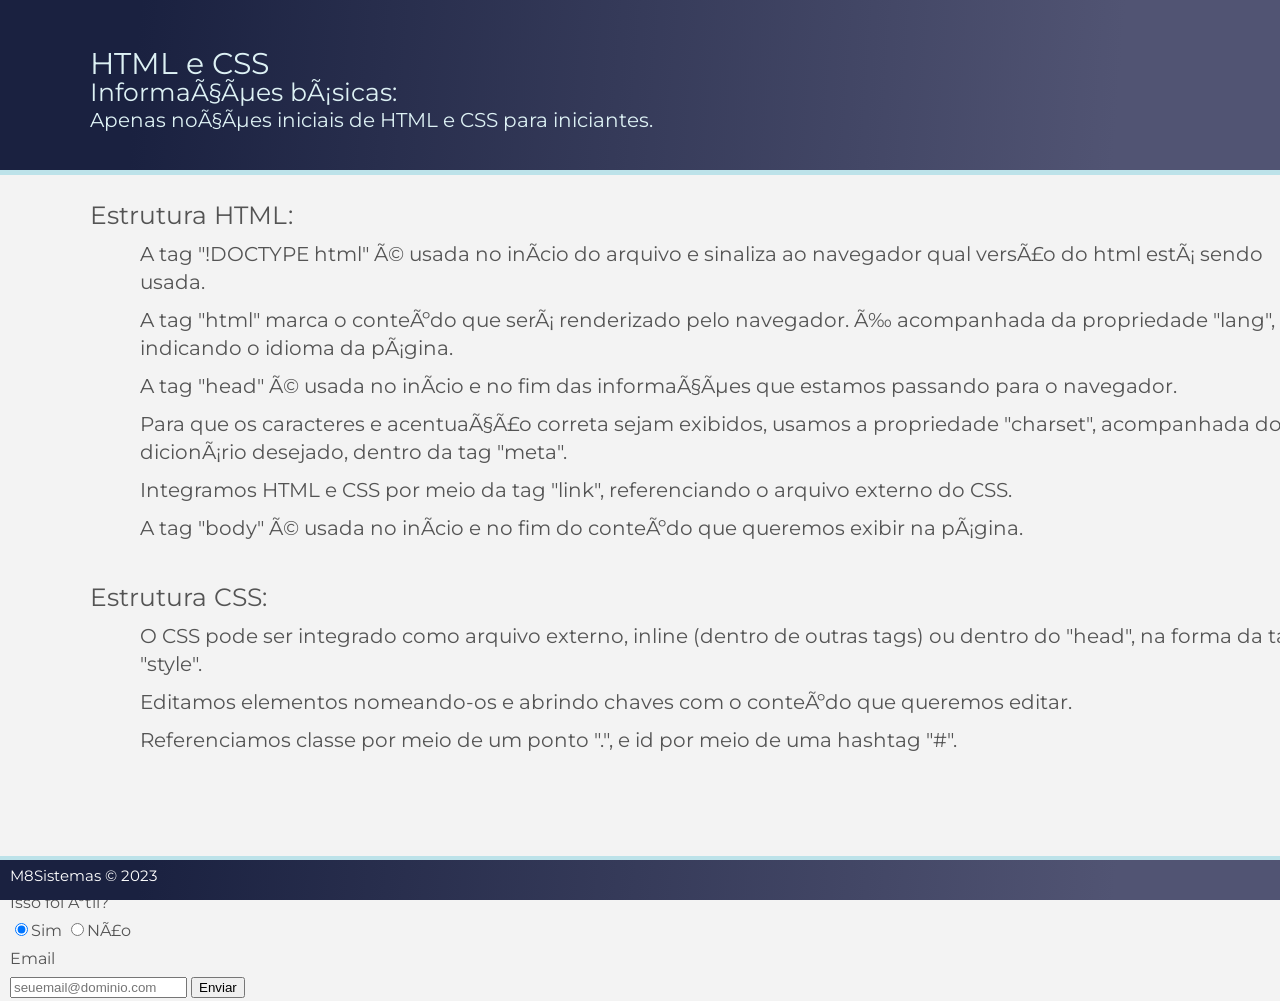
<file: html css/index.html>
<!DOCTYPE html>

<html lang = "pt-br">
    <head>
        <meta charset="UTF - 8">
        <title>HTML e CSS</title>
        <link rel="stylesheet" href="css/reset.css">
        <link rel="stylesheet" href="css/style.css">
        <link rel="stylesheet" href= "https://fonts.googleapis.com/css?family=Montserrat">
    </head>
    <body>
        <header>
            <div class="caixa">
                <h1>HTML e CSS</h1>
                <h2>Informações básicas:</h2>
                <p>Apenas noções iniciais de HTML e CSS para iniciantes.</p>
            </div>
            <a href="https://m8sistemas.com.br/"><img id="logo" src="img/logo-branca-grupo-m8_1.png" alt="Logo M8"></a>
        </header>
        <main>
            <ol class="html">
                <h3>Estrutura HTML:</h3>
                <li>A tag "!DOCTYPE html" é usada no início do arquivo e sinaliza ao navegador qual versão do html está sendo usada.</li>
                <li>A tag "html" marca o conteúdo que será renderizado pelo navegador. É acompanhada da propriedade "lang", indicando o idioma da página.</li>
                <li>A tag "head" é usada no início e no fim das informações que estamos passando para o navegador.</li>
                <li>Para que os caracteres e acentuação correta sejam exibidos, usamos a propriedade "charset", acompanhada do dicionário desejado, dentro da tag "meta".</li>
                <li>Integramos HTML e CSS por meio da tag "link", referenciando o arquivo externo do CSS.</li>
                <li>A tag "body" é usada no início e no fim do conteúdo que queremos exibir na página.</li>
            </ol>
            <ol class="css">
                <h4>Estrutura CSS:</h4>
                <li>O CSS pode ser integrado como arquivo externo, inline (dentro de outras tags) ou dentro do "head", na forma da tag "style".</li>
                <li>Editamos elementos nomeando-os e abrindo chaves com o conteúdo que queremos editar.</li>
                <li>Referenciamos classe por meio de um ponto ".", e id por meio de uma hashtag "#".</li>
            </ol>
        </main>
        <form>
            <legend>Isso foi útil?</legend>
            <label for="avalsim"><input type="radio" value="sim" id="avalsim" checked>Sim</label>

            <label for="avalnao"><input type="radio" value="não" id="avalnao">Não</label>

            <label for="email" class="email">Email</label>
            <input type="email" id="email" required placeholder="seuemail@dominio.com">  

            <input type="submit" value="Enviar" class="enviar"> 
        </form>

        <footer>
            <p><a href="https://m8sistemas.com.br/">M8Sistemas &copy; 2023</a></p>
        </footer>
    </body>
</html>
</file>
<file: html css/css/style.css>
body {
    font-family: montserrat;
    font-size: 20px;
    text-align: left;
    background: #f3f3f3;
    color: #545454;
    line-height: 28px;
    display: inline;
    margin: 0px;
}
header{
    background: linear-gradient( 94.3deg,  rgba(26,33,64,1) 10.9%, rgba(81,84,115,1) 87.1% );
    height: 170px;
    color: #ddf1f4;
    width: 100%;
    margin: 0px;
    border-bottom: 5px solid #bce2e9;
}
.caixa{
    position: absolute;
    top: 50px;
    left: 90px;
}
#logo{
    height: 100px;
    position: absolute;
    left: 1580px;
    top: 40px;
    margin: auto;
}
#logo:hover{
    transform: scale(1.1);
    transition: 1s all;
}
h1 {
    font-size: 30px;
}
h2 {
    font-size: 25px;
}
.html {
    position: relative;
    top: 20px;
    left: 90px;
    display: inline-block;
}
ol li {
    padding: 5px 50px;
}
h3 {
    line-height: 40px;
    font-size: 25px;
    color: #545454;
}
.css {
    position: relative;
    top: 50px;
    left: 90px;
    display: inline-block;
}
h4 {
    line-height: 40px;
    font-size: 25px;
    color: #545454;
}
form {
    margin-top: 180px;
    margin-left: 10px;
    font-size: 16px;
}
form .email {
    display: block;
}
.enviar:hover {
    transform: scale(1.1);
    transition: 1s all;
}
footer {
    background: linear-gradient( 94.3deg,  rgba(26,33,64,1) 10.9%, rgba(81,84,115,1) 87.1% );
    border-top: 4px solid #bce2e9;
    position: fixed;
    bottom: 0;
    left: 0;
    width: 100%;
    height: 40px;
}
footer a {
    color: #ffffff;
    text-decoration: none;
    margin-top: 20px;
    margin-left: 10px;
    font-size: 15px;
}
</file>
